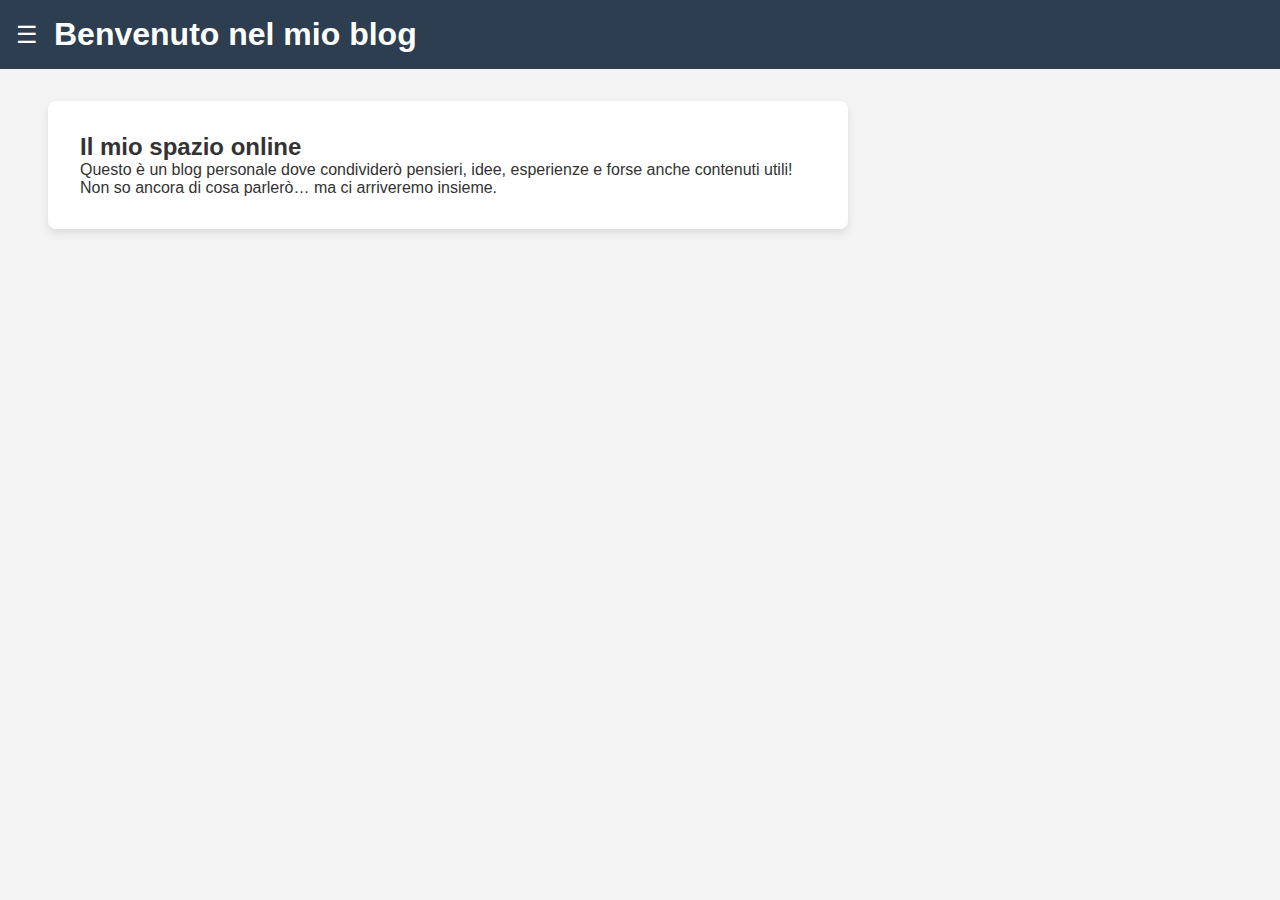
<file: index.html>
<!DOCTYPE html>
<html lang="it">
<head>
  <meta charset="UTF-8">
  <meta name="viewport" content="width=device-width, initial-scale=1">
  <title>Il mio blog</title>
  <link rel="stylesheet" href="style.css">
  <script defer src="script.js"></script>
</head>
<body>
  <div class="sidebar" id="sidebar">
    <ul>
      <li><a href="index.html">Home</a></li>
      <li><a href="blog.html">Blog</a></li>
      <li><a href="#">FAQ</a></li>
      <li><a href="chi-siamo.html">Chi siamo</a></li>
    </ul>
  </div>

  <div class="topbar">
    <button id="toggleMenu">☰</button>
    <h1>Benvenuto nel mio blog</h1>
  </div>

  <main>
    <section class="hero">
      <h2>Il mio spazio online</h2>
      <p>
        Questo è un blog personale dove condividerò pensieri, idee, esperienze e forse anche contenuti utili!  
        Non so ancora di cosa parlerò… ma ci arriveremo insieme.
      </p>
    </section>
  </main>
</body>
</html>
</file>
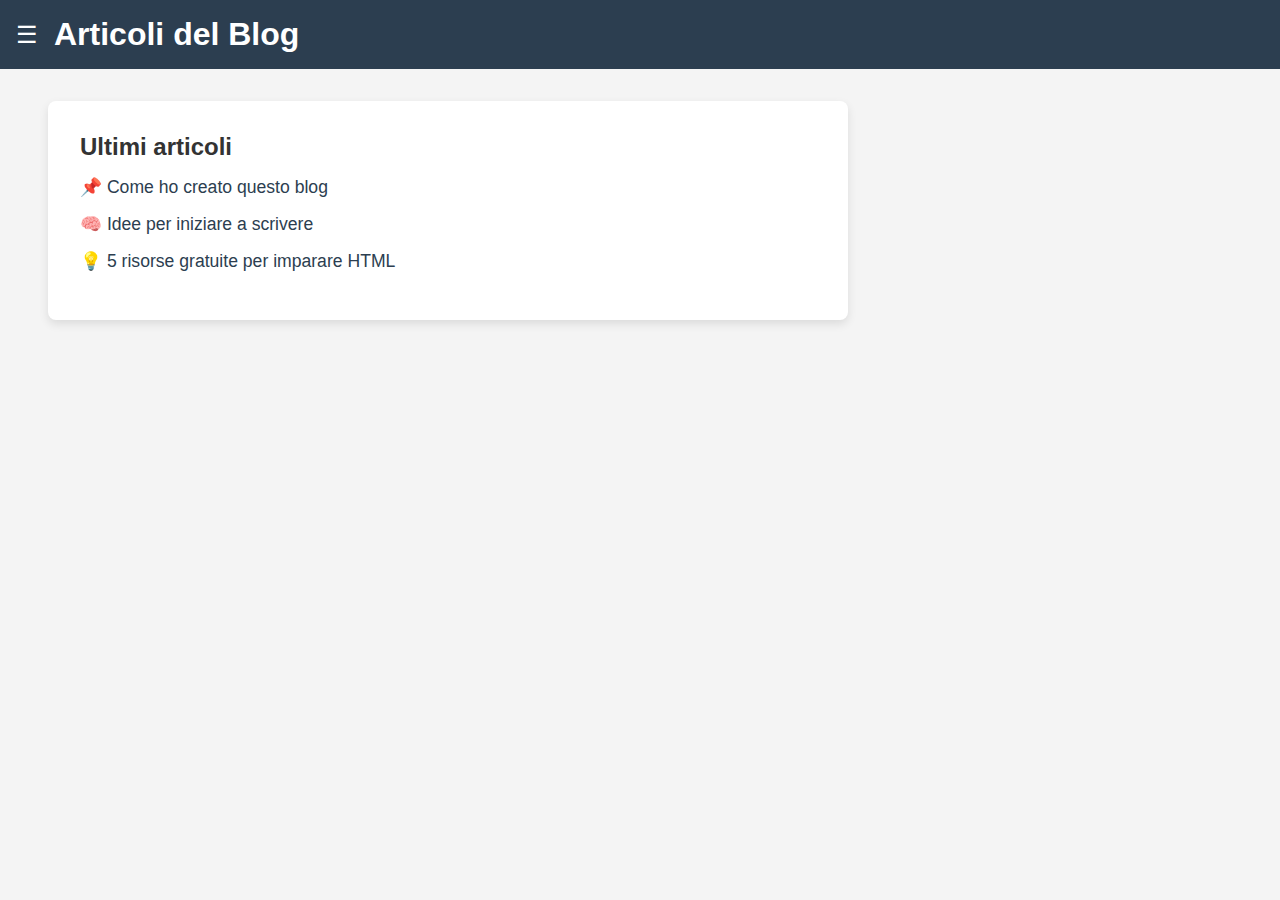
<file: blog.html>
<!DOCTYPE html>
<html lang="it">
<head>
  <meta charset="UTF-8">
  <meta name="viewport" content="width=device-width, initial-scale=1">
  <title>Articoli del blog</title>
  <link rel="stylesheet" href="style.css">
  <script defer src="script.js"></script>
</head>
<body>
  <div class="sidebar" id="sidebar">
    <ul>
      <li><a href="index.html">Home</a></li>
      <li><a href="blog.html">Blog</a></li>
      <li><a href="#">FAQ</a></li>
      <li><a href="chi-siamo.html">Chi siamo</a></li>
    </ul>
  </div>

  <div class="topbar">
    <button id="toggleMenu">☰</button>
    <h1>Articoli del Blog</h1>
  </div>

  <main>
    <section class="hero">
      <h2>Ultimi articoli</h2>
      <ul class="post-list">
        <li><a href="#">📌 Come ho creato questo blog</a></li>
        <li><a href="#">🧠 Idee per iniziare a scrivere</a></li>
        <li><a href="#">💡 5 risorse gratuite per imparare HTML</a></li>
      </ul>
    </section>
  </main>
</body>
</html>
</file>
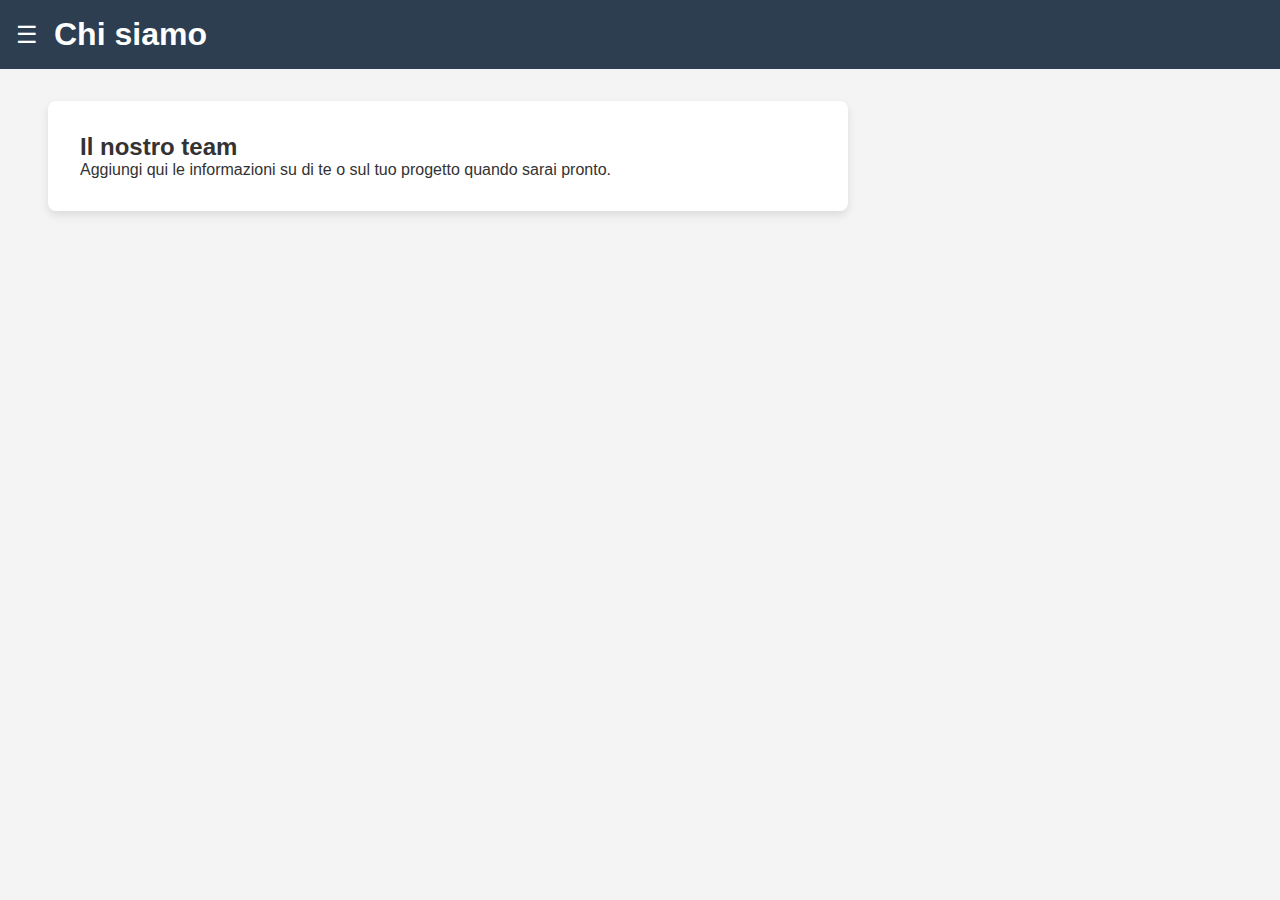
<file: chi-siamo.html>
<!DOCTYPE html>
<html lang="it">
<head>
  <meta charset="UTF-8">
  <meta name="viewport" content="width=device-width, initial-scale=1">
  <title>Chi siamo</title>
  <link rel="stylesheet" href="style.css">
  <script defer src="script.js"></script>
</head>
<body>
  <div class="sidebar" id="sidebar">
    <ul>
      <li><a href="index.html">Home</a></li>
      <li><a href="blog.html">Blog</a></li>
      <li><a href="#">FAQ</a></li>
      <li><a href="chi-siamo.html">Chi siamo</a></li>
    </ul>
  </div>

  <div class="topbar">
    <button id="toggleMenu">☰</button>
    <h1>Chi siamo</h1>
  </div>

  <main>
    <section class="hero">
      <h2>Il nostro team</h2>
      <p>Aggiungi qui le informazioni su di te o sul tuo progetto quando sarai pronto.</p>
    </section>
  </main>
</body>
</html>
</file>
<file: style.css>
* {
  margin: 0;
  padding: 0;
  box-sizing: border-box;
  font-family: 'Segoe UI', sans-serif;
}

body {
  background-color: #f4f4f4;
  color: #333;
}

.topbar {
  background-color: #2c3e50;
  color: white;
  padding: 1rem;
  display: flex;
  align-items: center;
  gap: 1rem;
}

.topbar button {
  background: none;
  border: none;
  font-size: 1.5rem;
  color: white;
  cursor: pointer;
}

.sidebar {
  position: fixed;
  top: 0;
  left: -200px;
  width: 200px;
  height: 100%;
  background-color: #34495e;
  color: white;
  transition: left 0.3s ease;
  padding-top: 60px;
  z-index: 10;
}

.sidebar ul {
  list-style: none;
}

.sidebar li {
  padding: 1rem;
  border-bottom: 1px solid #2c3e50;
}

.sidebar a {
  color: white;
  text-decoration: none;
}

.sidebar.open {
  left: 0;
}

main {
  margin: 2rem;
  padding-left: 1rem;
}

.hero {
  background-color: white;
  padding: 2rem;
  border-radius: 8px;
  box-shadow: 0 4px 10px rgba(0,0,0,0.1);
  max-width: 800px;
}

.post-list {
  list-style: none;
  padding-left: 0;
}

.post-list li {
  margin: 1rem 0;
  font-size: 1.1rem;
}

.post-list a {
  color: #2c3e50;
  text-decoration: none;
}

.post-list a:hover {
  text-decoration: underline;
}
</file>
